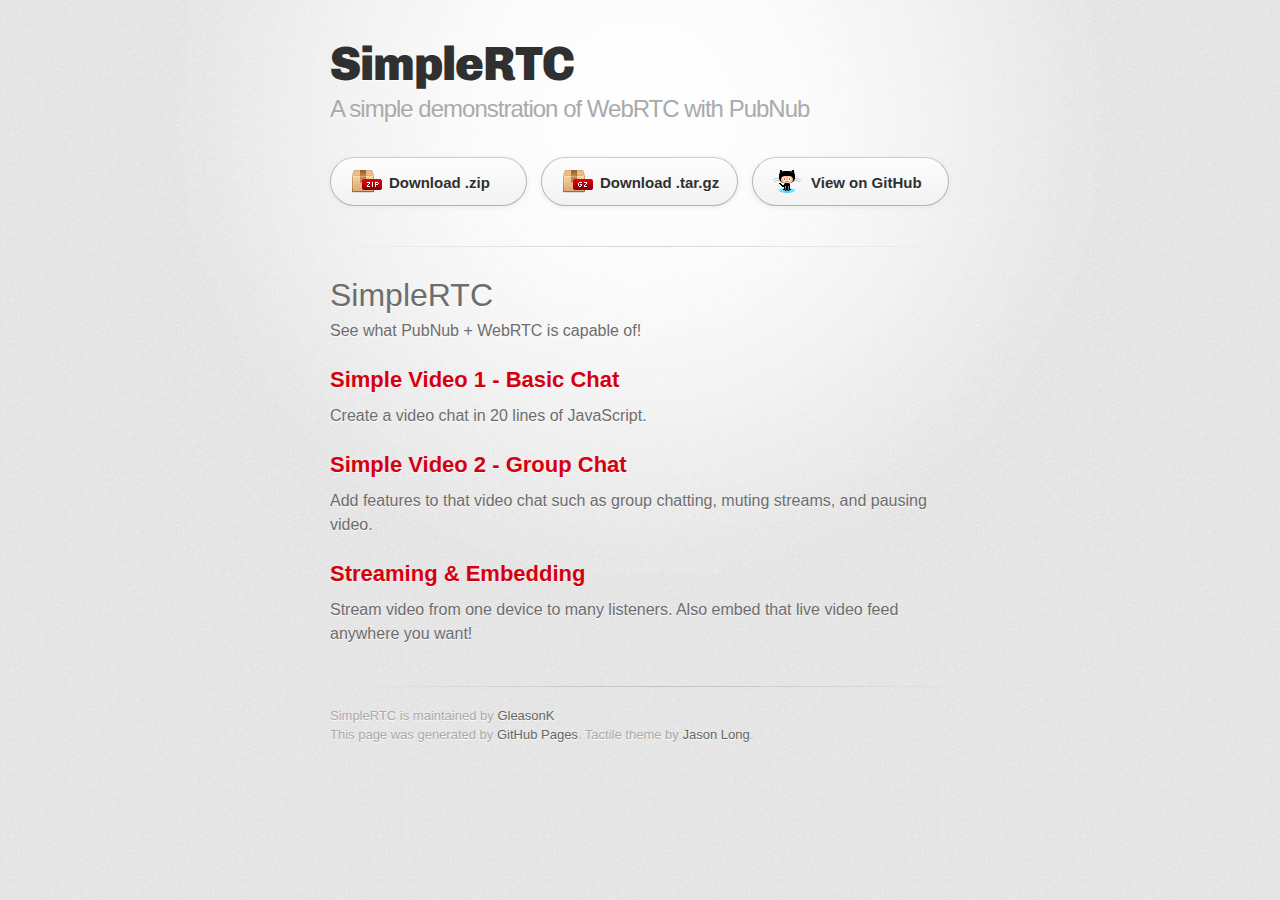
<file: index.html>
<!DOCTYPE html>
<html>
  <head>
    <meta charset='utf-8'>
    <meta http-equiv="X-UA-Compatible" content="chrome=1">
    <link href='https://fonts.googleapis.com/css?family=Chivo:900' rel='stylesheet' type='text/css'>
    <link rel="stylesheet" type="text/css" href="stylesheets/stylesheet.css" media="screen">
    <link rel="stylesheet" type="text/css" href="stylesheets/github-dark.css" media="screen">
    <link rel="stylesheet" type="text/css" href="stylesheets/print.css" media="print">
    <!--[if lt IE 9]>
    <script src="//html5shiv.googlecode.com/svn/trunk/html5.js"></script>
    <![endif]-->
    <title>SimpleRTC by GleasonK</title>
  </head>

  <body>
    <div id="container">
      <div class="inner">

        <header>
		  <h1>SimpleRTC</h1>
          <h2>A simple demonstration of WebRTC with PubNub</h2>
        </header>

        <section id="downloads" class="clearfix">
          <a href="https://github.com/GleasonK/SimpleRTC/zipball/master" id="download-zip" class="button"><span>Download .zip</span></a>
          <a href="https://github.com/GleasonK/SimpleRTC/tarball/master" id="download-tar-gz" class="button"><span>Download .tar.gz</span></a>
          <a href="https://github.com/GleasonK/SimpleRTC" id="view-on-github" class="button"><span>View on GitHub</span></a>
        </section>

        <hr>

        <section id="main_content">
          <h1>
			<a id="simplertc" class="anchor" href="#simplertc" aria-hidden="true"><span class="octicon octicon-link"></span></a>SimpleRTC</h1>

			<p>See what PubNub + WebRTC is capable of!</p>
			<h2><a href="minivid.html">Simple Video 1 - Basic Chat</a></h2>
			<p>Create a video chat in 20 lines of JavaScript.</p>

			<h2><a href="minivid2.html">Simple Video 2 - Group Chat</a></h2>
			<p>Add features to that video chat such as group chatting, muting
			streams, and pausing video.</p>

			<h2><a href="stream.html">Streaming & Embedding</a></h2>
			<p>Stream video from one device to many listeners. Also embed that
		live video feed anywhere you want!</p>

        </section>

        <footer>
          SimpleRTC is maintained by <a href="https://github.com/GleasonK">GleasonK</a><br>
          This page was generated by <a href="https://pages.github.com">GitHub Pages</a>. Tactile theme by <a href="https://twitter.com/jasonlong">Jason Long</a>.
        </footer>

        
          
          
          
          
      </div>
    </div>
  </body>
</html>
</file>
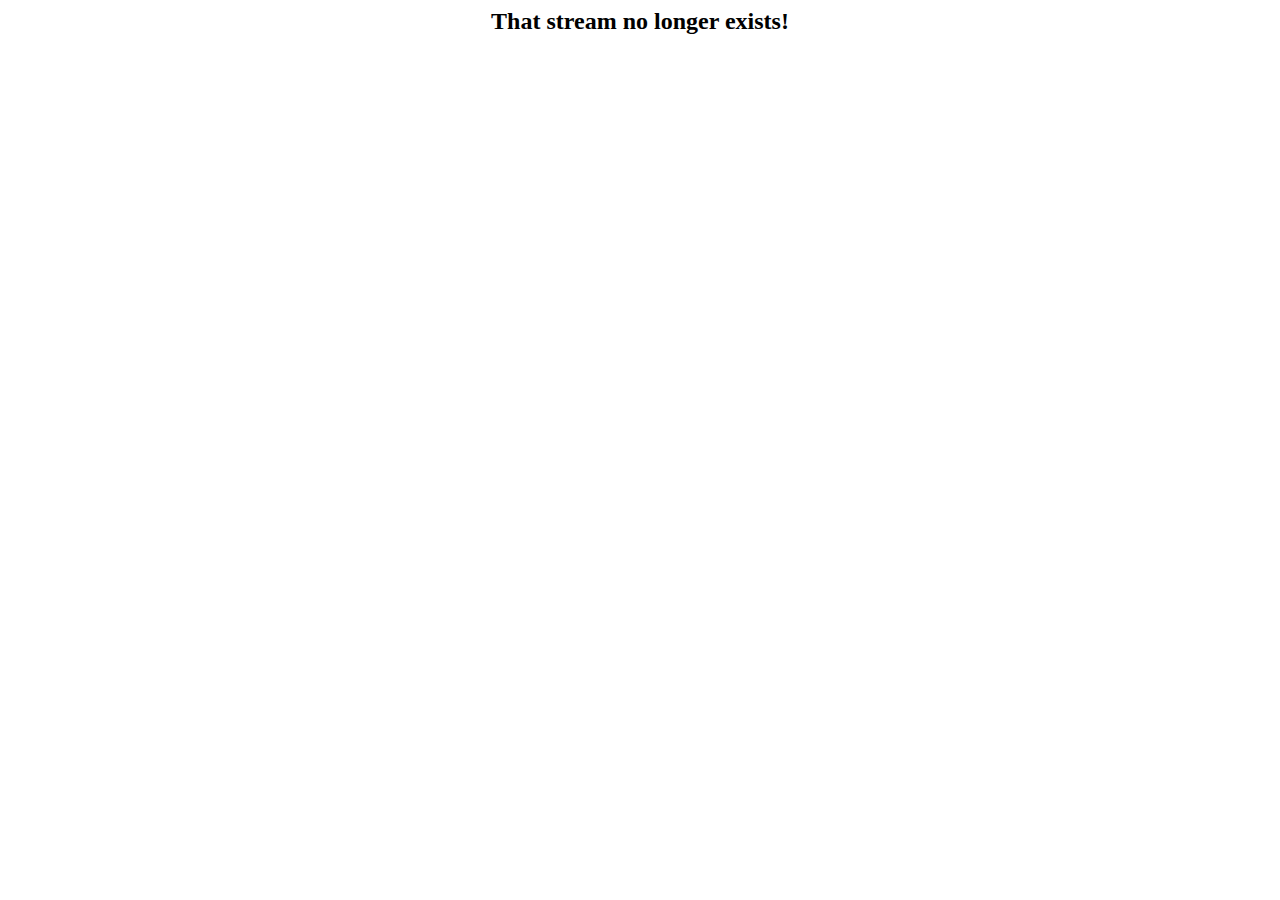
<file: embed.html>
<html>
<head>
	<script type="text/javascript">
	    var host = "kevingleason.me";
	    if ((host == window.location.host) && (window.location.protocol != "https:"))
	        window.location.protocol = "https";
	</script>
	<style>
		#vid-box{
			width: 100%;
			height: 100%;
			text-align: center;
		}
		
		#vid-box video{
			width: 100%;
			height: 100%;
		}
		
		#stream-info{
			position: absolute;
			bottom: 3vh;
			right: 5vw;
		}
		
		#stream-info img, #stream-info span {
			height: 30px;
			font-size: 30px;
			font-family: sans-serif;
			color: #777;
		}
	</style>
</head>
<body>
	<div id="vid-box"></div>
	<div id="stream-info"><img src="img/person_dark.png"/><span id="here-now">0</span></div>
</body>

<script src="https://cdn.pubnub.com/pubnub-3.7.14.min.js"></script>
<script src="js/webrtc.js"></script>
<script src="https://cdn.pubnub.com/webrtc/rtc-controller.js"></script>
<script>	
	
(function(){

var urlargs     = urlparams();
var video_out   = document.getElementById("vid-box");
var stream_info = document.getElementById("stream-info");
var here_now    = document.getElementById("here-now"); 

// Handle error if stream is not in urlargs.
if (!('stream' in urlargs)) {
	handleNoStream();
    return;
}
var stream = urlargs.stream;

var phone = window.phone = PHONE({
    number        : "EmbedViewer" + Math.floor(Math.random()*100), // listen on username line else random
    publish_key   : 'pub-c-561a7378-fa06-4c50-a331-5c0056d0163c', // Your Pub Key
    subscribe_key : 'sub-c-17b7db8a-3915-11e4-9868-02ee2ddab7fe', // Your Sub Key
    oneway        : true,
});
var ctrl = window.ctrl = CONTROLLER(phone);
ctrl.ready(function(){
	ctrl.isStreaming(stream, function(isOn){
		if (isOn) ctrl.joinStream(stream);
		else handleNoStream();
	}); 
});
ctrl.receive(function(session){
    session.connected(function(session){ stream_info.hidden=false; video_out.appendChild(session.video); });
    session.ended(function(session){ handleNoStream(); });
});
ctrl.streamPresence(function(m){
	here_now.innerHTML = m.occupancy;
});
ctrl.unable(function(){ handleNoStream(); });

// Get URL params
function urlparams() {
    var params = {};
    if (location.href.indexOf('?') < 0) return params;
    PUBNUB.each(
        location.href.split('?')[1].split('&'),
        function(data) { var d = data.split('='); params[d[0]] = d[1]; }
    );
    return params;
}

function handleNoStream(){
	video_out.innerHTML="<h2>That stream no longer exists!</h2>";
	stream_info.hidden=true;
}

}());

</script>
<script>
	(function(i,s,o,g,r,a,m){i['GoogleAnalyticsObject']=r;i[r]=i[r]||function(){
			(i[r].q=i[r].q||[]).push(arguments)},i[r].l=1*new
		Date();a=s.createElement(o),
		m=s.getElementsByTagName(o)[0];a.async=1;a.src=g;m.parentNode.insertBefore(a,m)
	})(window,document,'script','//www.google-analytics.com/analytics.js','ga');

	ga('create', 'UA-46933211-3', 'auto');
	ga('send', 'pageview');

</script>
</file>
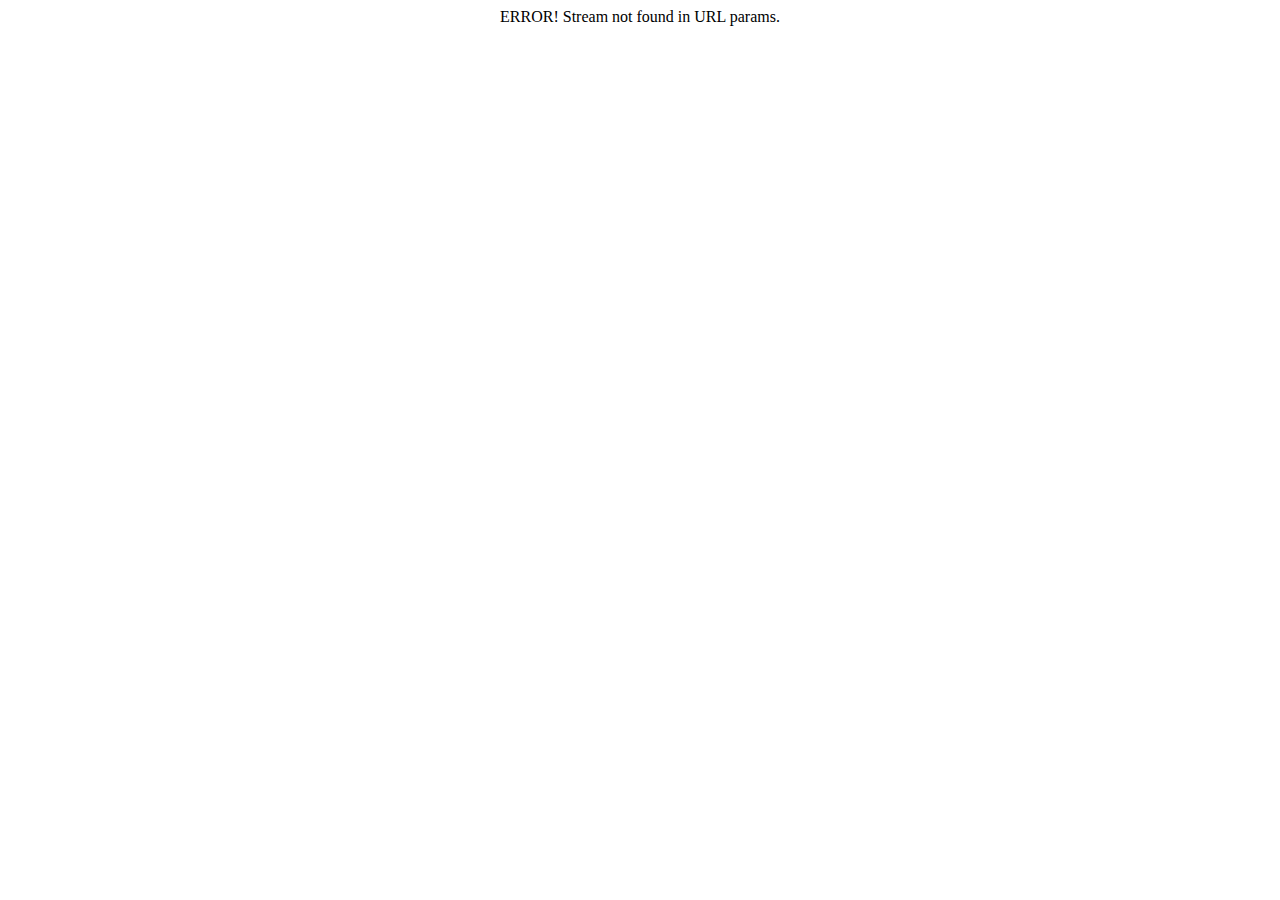
<file: embed_demo.html>
<html>
<head>
	<title>WebRTC Embed Demo</title>
</head>
<body style="text-align: center">
	<div id="embed"></div>
	<h1 id="stream-name"></h1>
</body>
<script src="https://cdn.pubnub.com/pubnub-3.7.14.min.js"></script>
<script type="text/javascript">

(function(){

var urlargs     = urlparams();
var embed_box   = document.getElementById('embed');
var stream_name = document.getElementById('stream-name');

// Handle error if stream is not in urlargs.
if (!('stream' in urlargs)) {
	handleNoStream();
    return;
}
var stream = urlargs.stream;
var width  = 500;
var height = 500;

if ('width'  in urlargs) width = urlargs.width;
if ('height' in urlargs) height = urlargs.height;

stream_name.innerHTML = "Currently Watching: " + stream;
genEmbed(width,height);


function genEmbed(w,h){
	var url = "https://kevingleason.me/SimpleRTC/embed.html?stream=" + stream;
	var embed    = document.createElement('iframe');
	embed.src    = url;
	embed.width  = w;
	embed.height = h;
	embed.setAttribute("frameborder", 0);
	embed_box.innerHTML = embed.outerHTML; // For a preview
}

// Get URL params
function urlparams() {
    var params = {};
    if (location.href.indexOf('?') < 0) return params;
    PUBNUB.each(
        location.href.split('?')[1].split('&'),
        function(data) { var d = data.split('='); params[d[0]] = d[1]; }
    );
    return params;
}

function handleNoStream(){
	embed_box.innerHTML="ERROR! Stream not found in URL params.";
}
	
}());
	
</script>

<script>
	(function(i,s,o,g,r,a,m){i['GoogleAnalyticsObject']=r;i[r]=i[r]||function(){
			(i[r].q=i[r].q||[]).push(arguments)},i[r].l=1*new
		Date();a=s.createElement(o),
		m=s.getElementsByTagName(o)[0];a.async=1;a.src=g;m.parentNode.insertBefore(a,m)
	})(window,document,'script','//www.google-analytics.com/analytics.js','ga');

	ga('create', 'UA-46933211-3', 'auto');
	ga('send', 'pageview');

</script>

</html>
</file>
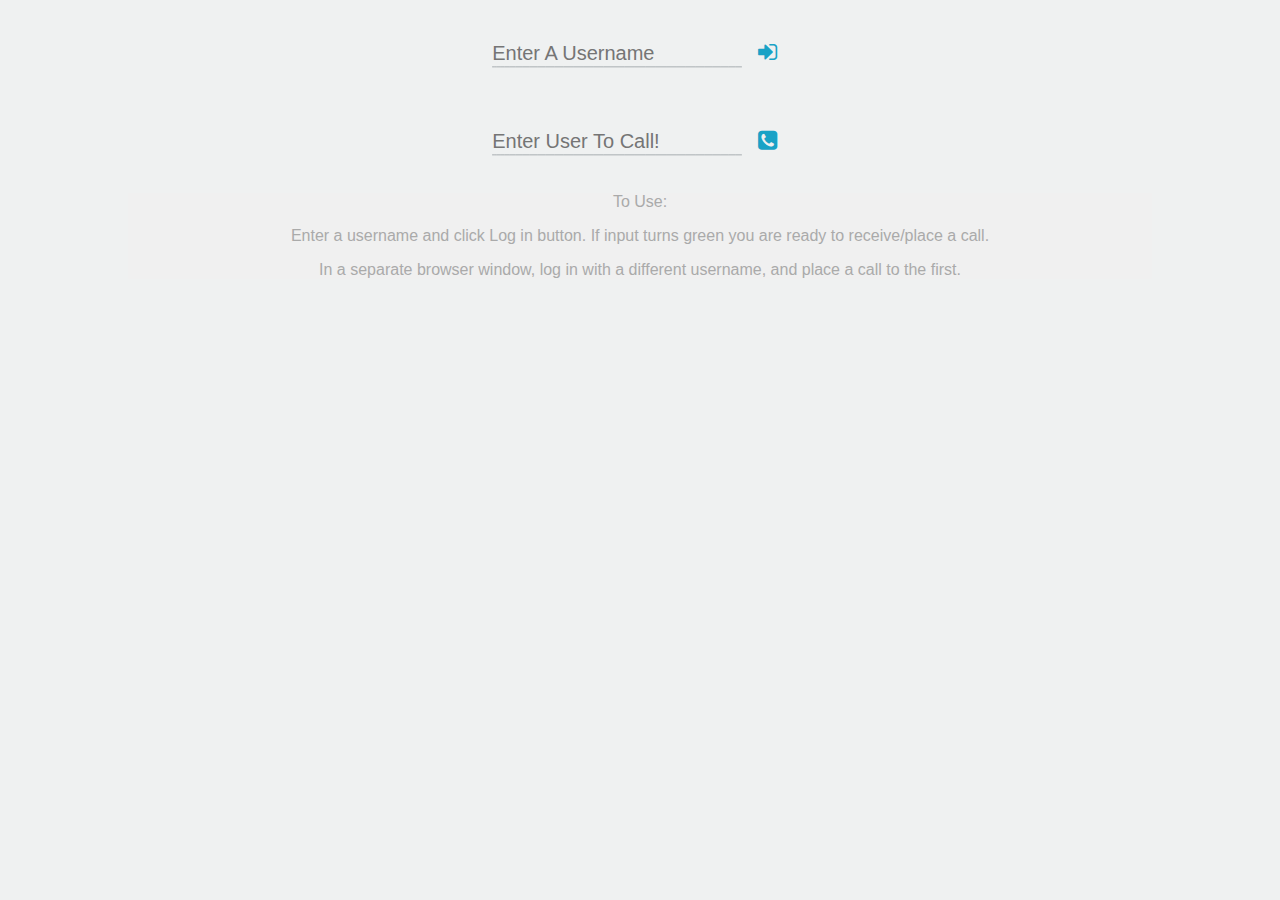
<file: minivid.html>
<!DOCTYPE html>
<html lang="en" xmlns="http://www.w3.org/1999/html">
<head>
    <title>PubRTC + Mobile</title>
    <meta http-equiv="Content-Type" content="text/html; charset=utf-8">
    <meta name="viewport" content="width=device-width, initial-scale=1">

    <script type="text/javascript">
	    var host = "kevingleason.me";
	    if ((host == window.location.host) && (window.location.protocol != "https:"))
	        window.location.protocol = "https";
	</script>
    
    <link rel="stylesheet" type="text/css" href="stylesheets/style.css" />
    <link rel="stylesheet" type="text/css" href="fonts/font-awesome-4.3.0/css/font-awesome.min.css" />
    <script src="js/modernizr.custom.js"></script>
	<link rel="stylesheet" type="text/css" href="stylesheets/normalize.css" />


    
</head>
<body>
<div class = "bodyDiv">
    
    <div class="md-modal md-effect-13" id="modal-13">
			<div class="md-content">
				<div>
	                 <div id="vid-box"></div>
                    <button class="md-close">
                       <i class="md-close fa fa-times-circle-o"></i>
                    </button>
                    
				</div>
			</div>
    </div>
    
    
        <form name="loginForm" id="login" action="#" onsubmit="return errWrap(login,this);">
            <span class="input input--nao">
                <input class="input__field input__field--nao" type="text" name="username" id="username" placeholder="Enter A Username"/>
                        <label class="input__label input__label--nao" for="username">
                            <span class="input__label-content input__label-content--nao">                                          
                            </span>
                        </label>
                    <svg class="graphic graphic--nao" width="300%" height="100%" viewBox="0 0 1200 60" preserveAspectRatio="none">
                        <path d="M0,56.5c0,0,298.666,0,399.333,0C448.336,56.5,513.994,46,597,46c77.327,0,135,10.5,200.999,10.5c95.996,0,402.001,0,402.001,0"/>
                    </svg>
            </span>
            
               <button class="cbutton cbutton--effect-radomir" type="submit" name="login_submit" value="Log In" style="margin-top: 40px; margin-left:-10px">
						<i class="cbutton__icon fa fa-fw fa fa-sign-in"></i>
				</button>
        </form>

	<form name="callForm" id="call" action="#" onsubmit="return errWrap(makeCall,this);">
        <span class="input input--nao">
            <input class="input__field input__field--nao" type="text" name="number" id="call" placeholder="Enter User To Call!"/>
					<label class="input__label input__label--nao" for="number">
						<span class="input__label-content input__label-content--nao">                                          
                        </span>
					</label>
				<svg class="graphic graphic--nao" width="300%" height="100%" viewBox="0 0 1200 60" preserveAspectRatio="none">
				    <path d="M0,56.5c0,0,298.666,0,399.333,0C448.336,56.5,513.994,46,597,46c77.327,0,135,10.5,200.999,10.5c95.996,0,402.001,0,402.001,0"/>
				</svg>
        </span>
        
        <button class="cbutton cbutton--effect-radomir md-trigger" type="submit" value="Call" style="margin-top: 40px; margin-left:-10px" data-modal="modal-13">
            <i class="cbutton__icon fa fa-fw fa fa fa-phone-square"></i>
        </button>

        
	</form>
    <button class="cbutton cbutton--effect-radomir md-trigger" value="Call" hidden="true" data-modal="modal-13" id="showModal"></button>
	<div class="ptext">
        <p>To Use:</p>
        <p>Enter a username and click Log in button. If input turns green you are ready to receive/place a call.</p>
        <p>In a separate browser window, log in with a different username, and place a call to the first.</p>
    </div>

     
</div>
</body>

<script src="https://ajax.googleapis.com/ajax/libs/jquery/2.1.3/jquery.min.js"></script>
<script src="https://cdn.pubnub.com/pubnub.min.js"></script>
<script src="js/webrtc.js"></script>
<script type="text/javascript">

var video_out = document.getElementById("vid-box");

function login(form) {
	var phone = window.phone = PHONE({
	    number        : form.username.value || "Anonymous", // listen on username line else Anonymous
	    publish_key   : 'pub-c-561a7378-fa06-4c50-a331-5c0056d0163c', // Your Pub Key
	    subscribe_key : 'sub-c-17b7db8a-3915-11e4-9868-02ee2ddab7fe', // Your Sub Key
	});	
	phone.ready(function(){form.username.style.background="#55ff5b"; form.login_submit.hidden="true"; });
	phone.receive(function(session){
	    session.connected(function(session) { video_out.appendChild(session.video); showModal();});
	    session.ended(function(session) { video_out.innerHTML=''; });
	});
	return false;
}
    
function makeCall(form){
	if (!window.phone) alert("Login First!");
	else phone.dial(form.number.value);
	return false;
}
    
function showModal(){
    $("#showModal").click();
}

function errWrap(fxn, form){
	try {
		return fxn(form);
	} catch(err) {
		alert("WebRTC is currently only supported by Chrome, Opera, and Firefox");
		return false;
	}
}

</script>
<script src="js/modalEffects.js"></script>
<script src="js/classie.js"></script>
<script>
	(function(i,s,o,g,r,a,m){i['GoogleAnalyticsObject']=r;i[r]=i[r]||function(){
			(i[r].q=i[r].q||[]).push(arguments)},i[r].l=1*new
		Date();a=s.createElement(o),
		m=s.getElementsByTagName(o)[0];a.async=1;a.src=g;m.parentNode.insertBefore(a,m)
	})(window,document,'script','//www.google-analytics.com/analytics.js','ga');

	ga('create', 'UA-46933211-3', 'auto');
	ga('send', 'pageview');

</script>

</html>
</file>
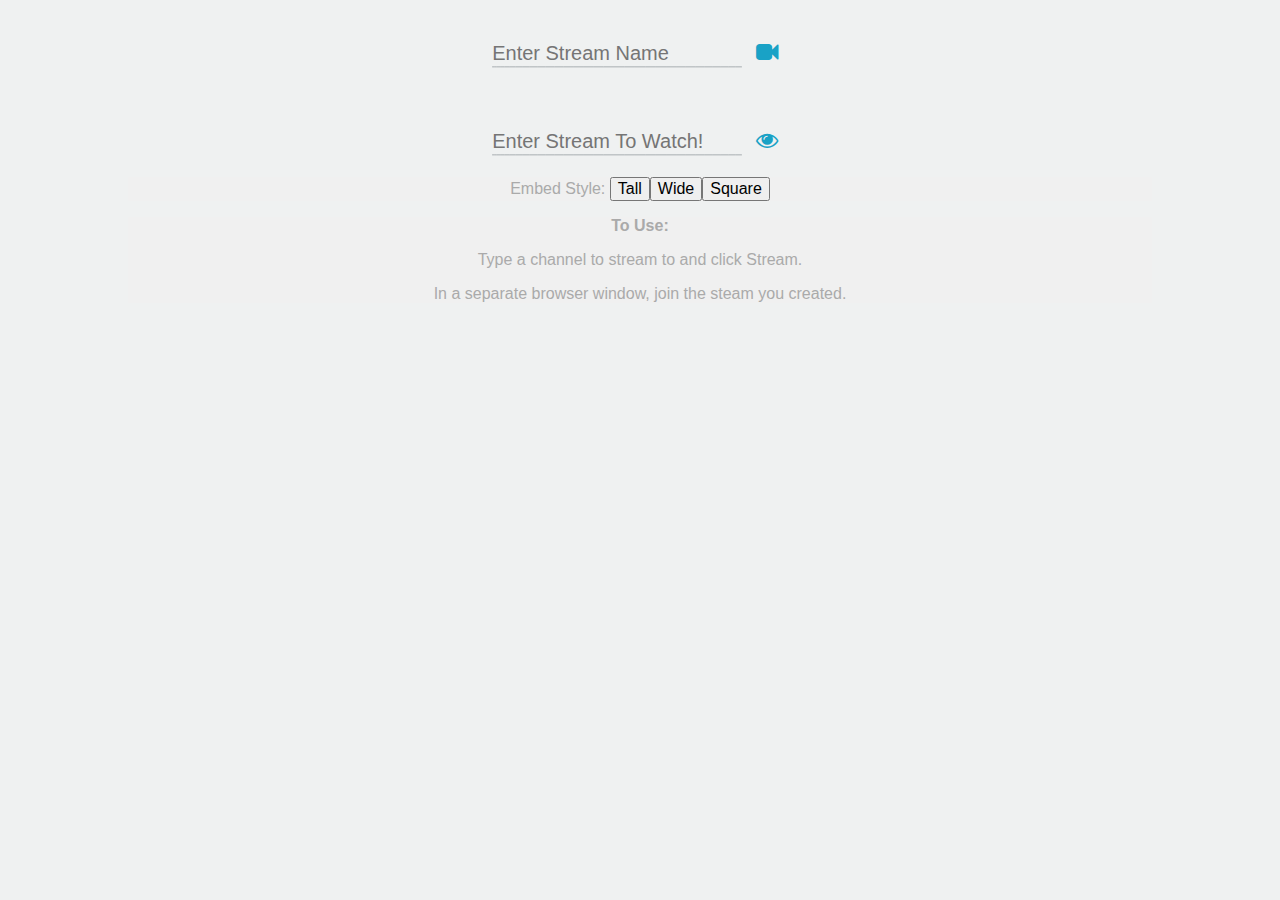
<file: stream.html>
<!DOCTYPE html>
<html lang="en" xmlns="http://www.w3.org/1999/html">
<head>
    <title>PubRTC + Mobile</title>
    <meta http-equiv="Content-Type" content="text/html; charset=utf-8">
    <meta name="viewport" content="width=device-width, initial-scale=1">
    
    <script type="text/javascript">
	    var host = "kevingleason.me";
	    if ((host == window.location.host) && (window.location.protocol != "https:"))
	        window.location.protocol = "https";
	</script>
    
    <link rel="stylesheet" type="text/css" href="stylesheets/style.css" />
    <link rel="stylesheet" type="text/css" href="fonts/font-awesome-4.3.0/css/font-awesome.min.css" />
    <script src="js/modernizr.custom.js"></script>
	<link rel="stylesheet" type="text/css" href="stylesheets/normalize.css" />


</head>
<body>
<div class = "bodyDiv">

<!-- =-=-=-=-=-=-=-=-=-=-=-=-=-=-=-=-=-=-=-=-=-=-=-=-=-=-=-=-=-=-=-=-=-=-= -->
<!-- My Phone Number & Dial Areas -->
<!-- =-=-=-=-=-=-=-=-=-=-=-=-=-=-=-=-=-=-=-=-=-=-=-=-=-=-=-=-=-=-=-=-=-=-= -->

    
<div id="vid-box"></div>
    
    
 <div id="stream-info" hidden="true">
        <button id="end" onclick="end()" hidden="true">Done</button>
        <img src="img/person_dark.png"/>
        <span id="here-now">0</span>       
</div> 

    
<form name="streamForm" id="stream" action="#" onsubmit="return errWrap(stream,this);">
    <span class="input input--nao">
        <input class="input__field input__field--nao" type="text" name="streamname" placeholder="Enter Stream Name" id="streamname"/>
                <label class="input__label input__label--nao" for="streamname">
                    <span class="input__label-content input__label-content--nao">        
                    </span>
                </label>
            <svg class="graphic graphic--nao" width="300%" height="100%" viewBox="0 0 1200 60" preserveAspectRatio="none">
                <path d="M0,56.5c0,0,298.666,0,399.333,0C448.336,56.5,513.994,46,597,46c77.327,0,135,10.5,200.999,10.5c95.996,0,402.001,0,402.001,0"/>
            </svg>
    </span>

      <button class="cbutton cbutton--effect-radomir" type="submit" value="Stream" name="stream_submit" style="margin-top: 40px; margin-left:-10px">
            <i class="cbutton__icon fa fa-fw fa fa fa-video-camera"></i>
        </button>
</form>
    

<form name="watchForm" id="watch" action="#" onsubmit="return errWrap(watch,this);">
    <span class="input input--nao">
        <input class="input__field input__field--nao" type="text" name="number" placeholder="Enter Stream To Watch!"/>
                <label class="input__label input__label--nao" for="number">
                    <span class="input__label-content input__label-content--nao">        
                    </span>
                </label>
            <svg class="graphic graphic--nao" width="300%" height="100%" viewBox="0 0 1200 60" preserveAspectRatio="none">
                <path d="M0,56.5c0,0,298.666,0,399.333,0C448.336,56.5,513.994,46,597,46c77.327,0,135,10.5,200.999,10.5c95.996,0,402.001,0,402.001,0"/>
            </svg>
    </span>

       <button class="cbutton cbutton--effect-radomir" type="submit" value="Watch" style="margin-top: 40px; margin-left:-10px">
                <i class="cbutton__icon fa fa-fw fa fa-eye"></i>
        </button>
</form>  
    
<div id="inStream" class="ptext">
	Embed Style: <button onclick="genEmbed(400,600)">Tall</button><button onclick="genEmbed(600,400)">Wide</button><button onclick="genEmbed(500,500)">Square</button><br>
	<div id="embed-code"></div>
	<div id="embed-demo"></div>
</div>
    
<div id="logs" class="ptext" style="background-color:white"></div>

<div class="ptext">
    <p><b>To Use:</b></p>
    <p>Type a channel to stream to and click Stream.</p>
    <p>In a separate browser window, join the steam you created.</p>
</div>
<!-- =-=-=-=-=-=-=-=-=-=-=-=-=-=-=-=-=-=-=-=-=-=-=-=-=-=-=-=-=-=-=-=-=- -->
<!-- WebRTC Peer Connections -->
<!-- =-=-=-=-=-=-=-=-=-=-=-=-=-=-=-=-=-=-=-=-=-=-=-=-=-=-=-=-=-=-=-=-=- -->
<script src="https://ajax.googleapis.com/ajax/libs/jquery/2.1.3/jquery.min.js"></script>
<script src="https://cdn.pubnub.com/pubnub.min.js"></script>
<script src="js/webrtc.js"></script>
<script src="js/rtc-controller.js"></script>

<script type="text/javascript">

var video_out  = document.getElementById("vid-box");
var embed_code = document.getElementById("embed-code");
var embed_demo = document.getElementById("embed-demo");
var here_now   = document.getElementById('here-now');
var stream_info= document.getElementById('stream-info');
var end_stream = document.getElementById('end');

var streamName;

function stream(form) {
	streamName = form.streamname.value || Math.floor(Math.random()*100)+'';
	var phone = window.phone = PHONE({
	    number        : streamName, // listen on username line else random
	    publish_key   : 'pub-c-561a7378-fa06-4c50-a331-5c0056d0163c', // Your Pub Key
	    subscribe_key : 'sub-c-17b7db8a-3915-11e4-9868-02ee2ddab7fe', // Your Sub Key
	    oneway        : true,
	    broadcast     : true,
	});
	//phone.debug(function(m){ console.log(m); })
	var ctrl = window.ctrl = CONTROLLER(phone);
	ctrl.ready(function(){
		form.streamname.style.background="#55ff5b";
		form.streamname.value = phone.number(); 
//		form.stream_submit.hidden="true"; 
		ctrl.addLocalStream(video_out);
		ctrl.stream();
        stream_info.hidden=false;
        end_stream.hidden =false;
		addLog("Streaming to " + streamName); 
	});
	ctrl.receive(function(session){
	    session.connected(function(session){ addLog(session.number + " has joined."); });
	    session.ended(function(session) { addLog(session.number + " has left."); console.log(session)});
	});
	ctrl.streamPresence(function(m){
		here_now.innerHTML=m.occupancy;
		addLog(m.occupancy + " currently watching.");
	});
	return false;
}

function watch(form){
	var num = form.number.value;
	var phone = window.phone = PHONE({
	    number        : "Viewer" + Math.floor(Math.random()*100), // listen on username line else random
	    publish_key   : 'pub-c-561a7378-fa06-4c50-a331-5c0056d0163c', // Your Pub Key
	    subscribe_key : 'sub-c-17b7db8a-3915-11e4-9868-02ee2ddab7fe', // Your Sub Key
	    oneway        : true
	});
	var ctrl = window.ctrl = CONTROLLER(phone);
	ctrl.ready(function(){
		ctrl.isStreaming(num, function(isOn){
			if (isOn) ctrl.joinStream(num);
			else alert("User is not streaming!");
		});
		addLog("Joining stream  " + num); 
	});
	ctrl.receive(function(session){
	    session.connected(function(session){ 
            video_out.appendChild(session.video); 
            addLog(session.number + " has joined.");
            stream_info.hidden=false;
        });
	    session.ended(function(session) { addLog(session.number + " has left."); });
	});
	ctrl.streamPresence(function(m){
		here_now.innerHTML=m.occupancy;
		addLog(m.occupancy + " currently watching.");
	});
	return false;
}

function getVideo(number){
	return $('*[data-number="'+number+'"]');
}

function addLog(log){
	$('#logs').append("<p>"+log+"</p>");
}

function end(){
	if (!window.phone) return;
	ctrl.hangup();
    video_out.innerHTML = "";
//	phone.pubnub.unsubscribe(); // unsubscribe all?
}

function genEmbed(w,h){
	if (!streamName) return;
	var url = "http://kevingleason.me/SimpleRTC/embed.html?stream=" + streamName;
	var embed    = document.createElement('iframe');
	embed.src    = url;
	embed.width  = w;
	embed.height = h;
	embed.setAttribute("frameborder", 0);
	embed_demo.innerHTML = "<a href='embed_demo.html?stream="+streamName+"&width="+w+"&height="+h+"'>Embed Demo</a>" 
	embed_code.innerHTML = 'Embed Code: ';
	embed_code.appendChild(document.createTextNode(embed.outerHTML));
}

function errWrap(fxn, form){
	try {
		return fxn(form);
	} catch(err) {
		alert("WebRTC is currently only supported by Chrome, Opera, and Firefox");
		return false;
	}
}

</script>

<script>
	(function(i,s,o,g,r,a,m){i['GoogleAnalyticsObject']=r;i[r]=i[r]||function(){
			(i[r].q=i[r].q||[]).push(arguments)},i[r].l=1*new
		Date();a=s.createElement(o),
		m=s.getElementsByTagName(o)[0];a.async=1;a.src=g;m.parentNode.insertBefore(a,m)
	})(window,document,'script','//www.google-analytics.com/analytics.js','ga');

	ga('create', 'UA-46933211-3', 'auto');
	ga('send', 'pageview');

</script>

</div>
</body>
</html>
</file>
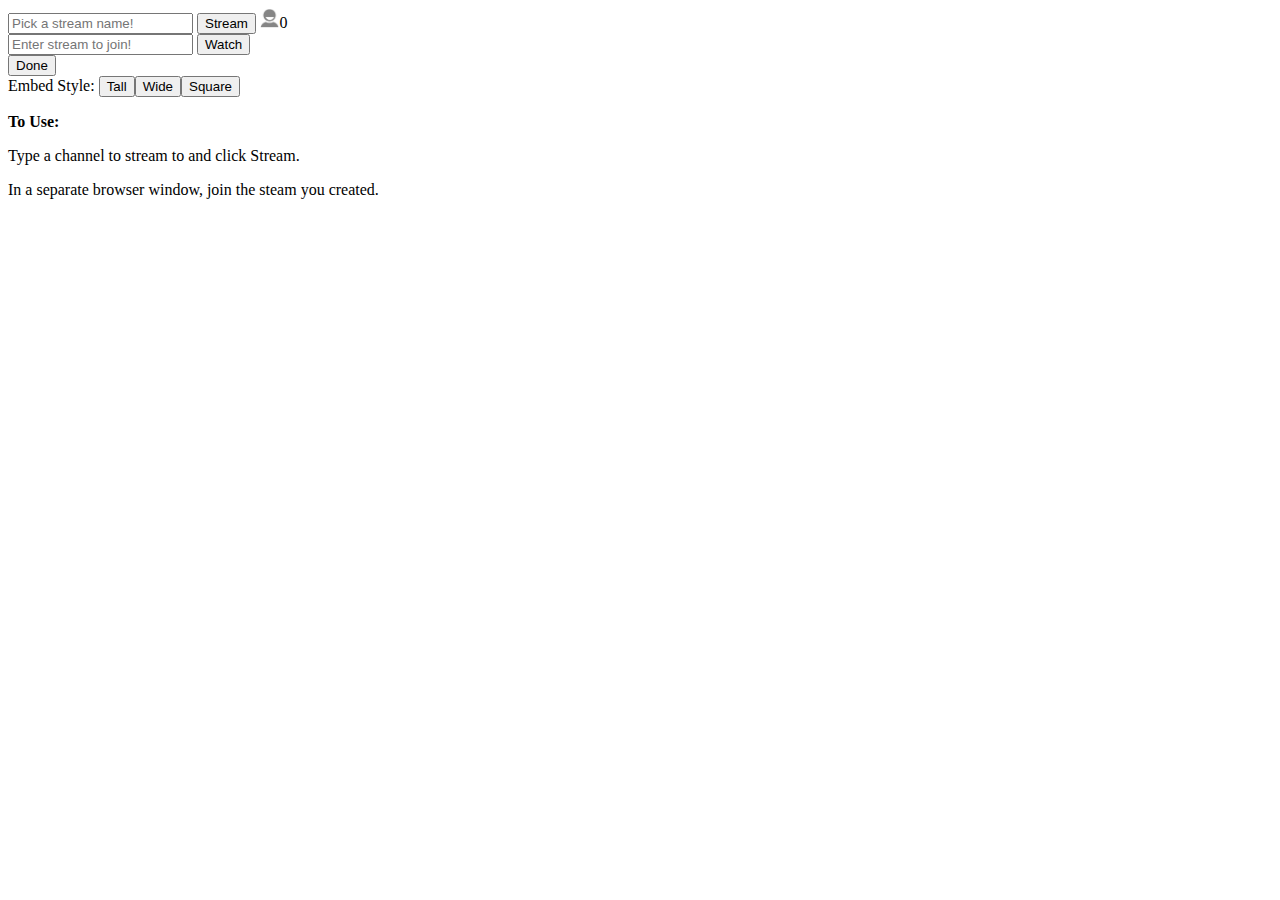
<file: streams.html>
<!DOCTYPE html>
<html lang="en" xmlns="http://www.w3.org/1999/html">
<head>
    <title>PubRTC + Mobile</title>
    <meta http-equiv="Content-Type" content="text/html; charset=utf-8">
    <meta name="viewport" content="width=device-width, initial-scale=1">
    <style>
	    #vid-box, #vid-thumb {
		    text-align: center;
	    }
	    
	    #vid-box video {
		    margin 0 auto;
		    width: 300px;
	    }
	    
	    #stream-info {
		    text-align: center;
		    display: inline-block;
	    }
	    
		    #stream-info * {
			    display: inline-block;
			    height: 20px;
		    }

	    #vid-thumb, #vid-thumb video{
		    width: 200px;
		    display: block;
		    margin: 0 auto;
	    }
    </style>
    
</head>
<body>

<!-- =-=-=-=-=-=-=-=-=-=-=-=-=-=-=-=-=-=-=-=-=-=-=-=-=-=-=-=-=-=-=-=-=-=-= -->
<!-- My Phone Number & Dial Areas -->
<!-- =-=-=-=-=-=-=-=-=-=-=-=-=-=-=-=-=-=-=-=-=-=-=-=-=-=-=-=-=-=-=-=-=-=-= -->
<div id="vid-box"></div>
<div id="vid-thumb"></div>

<form name="streamForm" id="stream" action="#" onsubmit="return stream(this);">
    <input type="text" name="streamname" id="streamname" placeholder="Pick a stream name!" />
    <input type="submit" name="stream_submit" value="Stream"> 
    <div id="stream-info"><img src="img/person_dark.png"/><span id="here-now">0</span></div>
</form>

<form name="watchForm" id="watch" action="#" onsubmit="return watch(this);">
	<input type="text" name="number" placeholder="Enter stream to join!" />
	<input type="submit" value="Watch"/>
</form>

<div id="inStream">
	<button id="end" onclick="end()">Done</button> <br>
	Embed Style: <button onclick="genEmbed(400,600)">Tall</button><button onclick="genEmbed(600,400)">Wide</button><button onclick="genEmbed(500,500)">Square</button><br>
	<div id="embed-code"></div>
	<div id="embed-demo"></div>
</div>
<div id="logs"></div>

<p><b>To Use:</b></p>
<p>Type a channel to stream to and click Stream.</p>
<p>In a separate browser window, join the steam you created.</p>

<!-- =-=-=-=-=-=-=-=-=-=-=-=-=-=-=-=-=-=-=-=-=-=-=-=-=-=-=-=-=-=-=-=-=- -->
<!-- WebRTC Peer Connections -->
<!-- =-=-=-=-=-=-=-=-=-=-=-=-=-=-=-=-=-=-=-=-=-=-=-=-=-=-=-=-=-=-=-=-=- -->
<script src="https://ajax.googleapis.com/ajax/libs/jquery/2.1.3/jquery.min.js"></script>
<script src="https://cdn.pubnub.com/pubnub.min.js"></script>
<script src="js/webrtc.js"></script>
<script src="js/rtc-controller.js"></script>

<script type="text/javascript">

var video_out  = document.getElementById("vid-box");
var embed_code = document.getElementById("embed-code");
var embed_demo = document.getElementById("embed-demo");
var streamName;

function stream(form) {
	streamName = form.streamname.value || Math.floor(Math.random()*100)+'';
	var phone = window.phone = PHONE({
	    number        : streamName, // listen on username line else random
	    publish_key   : 'pub-c-561a7378-fa06-4c50-a331-5c0056d0163c', // Your Pub Key
	    subscribe_key : 'sub-c-17b7db8a-3915-11e4-9868-02ee2ddab7fe', // Your Sub Key
	});
	phone.debug(function(m){ console.log(m); })
	var ctrl = window.ctrl = CONTROLLER(phone);
	ctrl.ready(function(){
		form.streamname.style.background="#55ff5b";
		form.streamname.value = phone.number(); 
		form.stream_submit.hidden="true"; 
		ctrl.stream();
		ctrl.addLocalStream(video_out);
		addLog("Streaming to " + streamName); 
	});
	ctrl.receive(function(session){
	    session.connected(function(session){ addLog(session.number + " has joined."); });
	    session.ended(function(session) { addLog(session.number + " has left."); console.log(session)});
	});
	ctrl.streamPresence(function(m){
		$('#here-now').html(m.occupancy+'');
		addLog(m.occupancy + " currently watching.");
	});
	return false;
}

function watch(form){
	var num = form.number.value;
	var phone = window.phone = PHONE({
	    number        : "Viewer" + Math.floor(Math.random()*100), // listen on username line else random
	    publish_key   : 'pub-c-561a7378-fa06-4c50-a331-5c0056d0163c', // Your Pub Key
	    subscribe_key : 'sub-c-17b7db8a-3915-11e4-9868-02ee2ddab7fe', // Your Sub Key
	    streamWatch   : true,
	});
	var ctrl = window.ctrl = CONTROLLER(phone, true);
	ctrl.ready(function(){
		ctrl.isStreaming(num, function(isOn){
			if (isOn) ctrl.joinStream(num);
			else alert("User is not streaming!");
		});
		addLog("Joining stream  " + num); 
	});
	ctrl.receive(function(session){
	    session.connected(function(session){ video_out.appendChild(session.video); addLog(session.number + " has joined."); });
	    session.ended(function(session) { addLog(session.number + " has left."); });
	});
	ctrl.streamPresence(function(m){
		$('#here-now').html(m.occupancy+'');
		addLog(m.occupancy + " currently watching.");
	});
	return false;
}

function getVideo(number){
	return $('*[data-number="'+number+'"]');
}

function addLog(log){
	$('#logs').append("<p>"+log+"</p>");
}

function genEmbed(w,h){
	if (!streamName) return;
	var url = "http://kevingleason.me/SimpleRTC/embed.html?stream=" + streamName;
	var embed    = document.createElement('iframe');
	embed.src    = url;
	embed.width  = w;
	embed.height = h;
	embed_demo.innerHTML = embed.outerHTML;
	embed_code.innerHTML = '';
	embed_code.appendChild(document.createTextNode(embed.outerHTML));
}

</script>
</body>
</html>
</file>
<file: stylesheets/github-dark.css>
/*
   Copyright 2014 GitHub Inc.

   Licensed under the Apache License, Version 2.0 (the "License");
   you may not use this file except in compliance with the License.
   You may obtain a copy of the License at

       http://www.apache.org/licenses/LICENSE-2.0

   Unless required by applicable law or agreed to in writing, software
   distributed under the License is distributed on an "AS IS" BASIS,
   WITHOUT WARRANTIES OR CONDITIONS OF ANY KIND, either express or implied.
   See the License for the specific language governing permissions and
   limitations under the License.

*/

.pl-c /* comment */ {
  color: #969896;
}

.pl-c1      /* constant, markup.raw, meta.diff.header, meta.module-reference, meta.property-name, support, support.constant, support.variable, variable.other.constant */,
.pl-s .pl-v /* string variable */ {
  color: #0099cd;
}

.pl-e  /* entity */,
.pl-en /* entity.name */ {
  color: #9774cb;
}

.pl-s .pl-s1 /* string source */,
.pl-smi      /* storage.modifier.import, storage.modifier.package, storage.type.java, variable.other, variable.parameter.function */ {
  color: #ddd;
}

.pl-ent /* entity.name.tag */ {
  color: #7bcc72;
}

.pl-k /* keyword, storage, storage.type */ {
  color: #cc2372;
}

.pl-pds              /* punctuation.definition.string, string.regexp.character-class */,
.pl-s                /* string */,
.pl-s .pl-pse .pl-s1 /* string punctuation.section.embedded source */,
.pl-sr               /* string.regexp */,
.pl-sr .pl-cce       /* string.regexp constant.character.escape */,
.pl-sr .pl-sra       /* string.regexp string.regexp.arbitrary-repitition */,
.pl-sr .pl-sre       /* string.regexp source.ruby.embedded */ {
  color: #3c66e2;
}

.pl-v /* variable */ {
  color: #fb8764;
}

.pl-id /* invalid.deprecated */ {
  color: #e63525;
}

.pl-ii /* invalid.illegal */ {
  background-color: #e63525;
  color: #f8f8f8;
}

.pl-sr .pl-cce /* string.regexp constant.character.escape */ {
  color: #7bcc72;
  font-weight: bold;
}

.pl-ml /* markup.list */ {
  color: #c26b2b;
}

.pl-mh        /* markup.heading */,
.pl-mh .pl-en /* markup.heading entity.name */,
.pl-ms        /* meta.separator */ {
  color: #264ec5;
  font-weight: bold;
}

.pl-mq /* markup.quote */ {
  color: #00acac;
}

.pl-mi /* markup.italic */ {
  color: #ddd;
  font-style: italic;
}

.pl-mb /* markup.bold */ {
  color: #ddd;
  font-weight: bold;
}

.pl-md /* markup.deleted, meta.diff.header.from-file */ {
  background-color: #ffecec;
  color: #bd2c00;
}

.pl-mi1 /* markup.inserted, meta.diff.header.to-file */ {
  background-color: #eaffea;
  color: #55a532;
}

.pl-mdr /* meta.diff.range */ {
  color: #9774cb;
  font-weight: bold;
}

.pl-mo /* meta.output */ {
  color: #264ec5;
}
</file>
<file: stylesheets/print.css>
html, body, div, span, applet, object, iframe,
h1, h2, h3, h4, h5, h6, p, blockquote, pre,
a, abbr, acronym, address, big, cite, code,
del, dfn, em, img, ins, kbd, q, s, samp,
small, strike, strong, sub, sup, tt, var,
b, u, i, center,
dl, dt, dd, ol, ul, li,
fieldset, form, label, legend,
table, caption, tbody, tfoot, thead, tr, th, td,
article, aside, canvas, details, embed,
figure, figcaption, footer, header, hgroup,
menu, nav, output, ruby, section, summary,
time, mark, audio, video {
  padding: 0;
  margin: 0;
  font: inherit;
  font-size: 100%;
  vertical-align: baseline;
  border: 0;
}
/* HTML5 display-role reset for older browsers */
article, aside, details, figcaption, figure,
footer, header, hgroup, menu, nav, section {
  display: block;
}
body {
  line-height: 1;
}
ol, ul {
  list-style: none;
}
blockquote, q {
  quotes: none;
}
blockquote:before, blockquote:after,
q:before, q:after {
  content: '';
  content: none;
}
table {
  border-spacing: 0;
  border-collapse: collapse;
}
body {
  font-family: 'Helvetica Neue', Helvetica, Arial, serif;
  font-size: 13px;
  line-height: 1.5;
  color: #000;
}

a {
  font-weight: bold;
  color: #d5000d;
}

header {
  padding-top: 35px;
  padding-bottom: 10px;
}

header h1 {
  font-size: 48px;
  font-weight: bold;
  line-height: 1.2;
  color: #303030;
  letter-spacing: -1px;
}

header h2 {
  font-size: 24px;
  font-weight: normal;
  line-height: 1.3;
  color: #aaa;
  letter-spacing: -1px;
}
#downloads {
  display: none;
}
#main_content {
  padding-top: 20px;
}

code, pre {
  margin-bottom: 30px;
  font-family: Monaco, "Bitstream Vera Sans Mono", "Lucida Console", Terminal;
  font-size: 12px;
  color: #222;
}

code {
  padding: 0 3px;
}

pre {
  padding: 20px;
  overflow: auto;
  border: solid 1px #ddd;
}
pre code {
  padding: 0;
}

ul, ol, dl {
  margin-bottom: 20px;
}


/* COMMON STYLES */

table {
  width: 100%;
  border: 1px solid #ebebeb;
}

th {
  font-weight: 500;
}

td {
  font-weight: 300;
  text-align: center;
  border: 1px solid #ebebeb;
}

form {
  padding: 20px;
  background: #f2f2f2;

}


/* GENERAL ELEMENT TYPE STYLES */

h1 {
  font-size: 2.8em;
}

h2 {
  margin-bottom: 8px;
  font-size: 22px;
  font-weight: bold;
  color: #303030;
}

h3 {
  margin-bottom: 8px;
  font-size: 18px;
  font-weight: bold;
  color: #d5000d;
}

h4 {
  font-size: 16px;
  font-weight: bold;
  color: #303030;
}

h5 {
  font-size: 1em;
  color: #303030;
}

h6 {
  font-size: .8em;
  color: #303030;
}

p {
  margin-bottom: 20px;
  font-weight: 300;
}

a {
  text-decoration: none;
}

p a {
  font-weight: 400;
}

blockquote {
  padding: 0 0 0 30px;
  margin-bottom: 20px;
  font-size: 1.6em;
  border-left: 10px solid #e9e9e9;
}

ul li {
  list-style-position: inside;
  list-style: disc;
  padding-left: 20px;
}

ol li {
  list-style-position: inside;
  list-style: decimal;
  padding-left: 3px;
}

dl dd {
  font-style: italic;
  font-weight: 100;
}

footer {
  padding-top: 20px;
  padding-bottom: 30px;
  margin-top: 40px;
  font-size: 13px;
  color: #aaa;
}

footer a {
  color: #666;
}

/* MISC */
.clearfix:after {
  display: block;
  height: 0;
  clear: both;
  visibility: hidden;
  content: '.';
}

.clearfix {display: inline-block;}
* html .clearfix {height: 1%;}
.clearfix {display: block;}
</file>
<file: stylesheets/style.css>
.input {
	position: relative;
	z-index: 1;
	display: inline-block;
	margin: 1em;
	max-width: 250px;
	width: calc(100% - 2em);
	vertical-align: top;
}

.input__field{
	position: relative;
	display: block;
	float: right;
	padding: 0.8em;
	width: 60%;
	border: none;
	border-radius: 0;
	background: #f0f0f0;
	color: #aaa;
	font-weight: 400;
	font-family: "Avenir Next", "Helvetica Neue", Helvetica, Arial, sans-serif;
	-webkit-appearance: none; /* for box shadows to show on iOS */
}

.ptext{
    margin-left: 10%;
	width: 80%;
	border: none;
	border-radius: 0;
	background: #f0f0f0;
	color: #aaa;
	font-weight: 400;
	font-family: "Avenir Next", "Helvetica Neue", Helvetica, Arial, sans-serif;
	-webkit-appearance: none; /* for box shadows to show on iOS */
}

.input__field:focus {
	outline: none;
}

.input__label {
	display: inline-block;
	float: right;
	padding: 0 1em;
	width: 40%;
	color: #696969;
	font-weight: bold;
	font-size: 70.25%;
	-webkit-font-smoothing: antialiased;
    -moz-osx-font-smoothing: grayscale;
	-webkit-touch-callout: none;
	-webkit-user-select: none;
	-khtml-user-select: none;
	-moz-user-select: none;
	-ms-user-select: none;
	user-select: none;
}

.input__label-content {
	position: relative;
	display: block;
	padding: 1.6em 0;
	width: 100%;
}

.graphic {
	position: absolute;
	top: 0;
	left: 0;
	fill: none;
}

.icon {
	color: #ddd;
	font-size: 150%;
}




/* Nao */
.input--nao {
	overflow: hidden;
	padding-top: 1em;
}

.input__field--nao {
	padding: 0.5em 0em 0.25em;
	width: 100%;
	background: transparent;
	color: #19a2c6;
	font-size: 1.25em;
}

.input__label--nao {
	position: absolute;
	top: 0.95em;
	font-size: 0.85em;
	left: 0;
	display: block;
	width: 100%;
	text-align: left;
	padding: 0em;
	pointer-events: none;
	-webkit-transform-origin: 0 0;
	transform-origin: 0 0;
	-webkit-transition: -webkit-transform 0.2s 0.15s, color 1s;
	transition: transform 0.2s 0.15s, color 1s;
	-webkit-transition-timing-function: ease-out;
	transition-timing-function: ease-out;
}

.graphic--nao {
	stroke: #92989e;
	pointer-events: none;
	-webkit-transition: -webkit-transform 0.7s, stroke 0.7s;
	transition: transform 0.7s, stroke 0.7s;
	-webkit-transition-timing-function: cubic-bezier(0, 0.25, 0.5, 1);
	transition-timing-function: cubic-bezier(0, 0.25, 0.5, 1);
} 

.input__field--nao:focus + .input__label--nao,
.input--filled .input__label--nao {
	color: #333;
	-webkit-transform: translate3d(0, -1.25em, 0) scale3d(0.75, 0.75, 1);
	transform: translate3d(0, -1.25em, 0) scale3d(0.75, 0.75, 1);
}

.input__field--nao:focus ~ .graphic--nao,
.input--filled .graphic--nao {
	stroke: #333;
	-webkit-transform: translate3d(-66.6%, 0, 0);
	transform: translate3d(-66.6%, 0, 0);
}


/* Video Box */

#vid-box video{
	width: 100%;
	height: auto;
    max-height: 50vh;
    max-width: auto;
    
}
body{
    background-color: #eff1f1;
}
.bodyDiv{
    text-align: center;
}

.video2{
    width: 33%;
}

video{
    width: 25%;
    
}

@media only screen 
and (min-width : 320px) 
and (max-width : 800px){   
    #vid-box video{
        width: 100%;
        height: auto;
    }
    body{background-color: yellow:}
}



.inputButton{
    margin-top: 35px;
}




/* General styles for the modal */

/* 
Styles for the html/body for special modal where we want 3d effects
Note that we need a container wrapping all content on the page for the 
perspective effects (not including the modals and the overlay).
*/
.md-perspective,
.md-perspective body {
	height: 100%;
	overflow: hidden;
}

.md-perspective body  {
	background: #222;
	-webkit-perspective: 600px;
	-moz-perspective: 600px;
	perspective: 600px;
}

.container {
	background: #e74c3c;
	min-height: 100%;
}

.md-modal {
	position: fixed;
	top: 50%;
	left: 50%;
	width: 50%;
	max-width: 630px;
	min-width: 320px;
	height: auto;
	z-index: 2000;
	visibility: hidden;
	-webkit-backface-visibility: hidden;
	-moz-backface-visibility: hidden;
	backface-visibility: hidden;
	-webkit-transform: translateX(-50%) translateY(-50%);
	-moz-transform: translateX(-50%) translateY(-50%);
	-ms-transform: translateX(-50%) translateY(-50%);
	transform: translateX(-50%) translateY(-50%);
    
}

.md-show {
	visibility: visible;
        border: 3px solid #19a2c6;


}

.md-overlay {
	position: fixed;
	width: 100%;
	height: 100%;
	visibility: hidden;
	top: 0;
	left: 0;
	z-index: 1000;
	opacity: 0;
	background: #d02129;
	-webkit-transition: all 0.3s;
	-moz-transition: all 0.3s;
	transition: all 0.3s;
    

}

.md-show ~ .md-overlay {
	opacity: 1;
	visibility: visible;
    
}

/* Content styles */
.md-content {
/*	color: #fff;*/
	background: #d02129;
	position: relative;
	border-radius: 3px;
	margin: 0 auto;

}

.md-content h3 {
	margin: 0;
	padding: 0.4em;
	text-align: center;
	font-size: 2.4em;
	font-weight: 300;
	opacity: 0.8;
	background: rgba(0,0,0,0.1);
	border-radius: 3px 3px 0 0;
}

.md-content > div {
	padding: 15px 40px 30px;
	margin: 0;
	font-weight: 300;
	font-size: 1.15em;
}

.md-content > div p {
	margin: 0;
	padding: 10px 0;
}

.md-content > div ul {
	margin: 0;
	padding: 0 0 30px 20px;
}

.md-content > div ul li {
	padding: 5px 0;
}

.md-content button {
	font-size: 2em;
    background-color: #d02129;
    border-style: none;
    color: #eff1f1;

}
/* Effect 13: 3D slit */
.md-effect-13.md-modal {
	-webkit-perspective: 1300px;
	-moz-perspective: 1300px;
	perspective: 1300px;
}

.md-effect-13 .md-content {
	-webkit-transform-style: preserve-3d;
	-moz-transform-style: preserve-3d;
	transform-style: preserve-3d;
	-webkit-transform: translateZ(-3000px) rotateY(90deg);
	-moz-transform: translateZ(-3000px) rotateY(90deg);
	-ms-transform: translateZ(-3000px) rotateY(90deg);
	transform: translateZ(-3000px) rotateY(90deg);
	opacity: 0;
}

.md-show.md-effect-13 .md-content {
	-webkit-animation: slit .7s forwards ease-out;
	-moz-animation: slit .7s forwards ease-out;
	animation: slit .7s forwards ease-out;
}

@-webkit-keyframes slit {
	50% { -webkit-transform: translateZ(-250px) rotateY(89deg); opacity: .5; -webkit-animation-timing-function: ease-out;}
	100% { -webkit-transform: translateZ(0) rotateY(0deg); opacity: 1; }
}

@-moz-keyframes slit {
	50% { -moz-transform: translateZ(-250px) rotateY(89deg); opacity: .5; -moz-animation-timing-function: ease-out;}
	100% { -moz-transform: translateZ(0) rotateY(0deg); opacity: 1; }
}

@keyframes slit {
	50% { transform: translateZ(-250px) rotateY(89deg); opacity: 1; animation-timing-function: ease-in;}
	100% { transform: translateZ(0) rotateY(0deg); opacity: 1; }
}




/* Button */
.cbutton {
	position: relative;
	display: inline-block;
	margin: 1em;
	padding: 0;
	border: none;
	background: none;
	color: #19a2c6;
	font-size: 1.4em;
	overflow: visible;
	-webkit-transition: color 0.7s;
	transition: color 0.7s;
	-webkit-tap-highlight-color: rgba(0, 0, 0, 0);
}

.cbutton.cbutton--click,
.cbutton:focus {
	outline: none;
	color: #3c8ddc;
}

.cbutton__icon {
	display: block;
}

.cbutton__text {
	position: absolute;
	opacity: 0;
	pointer-events: none;
}

.cbutton::after {
	position: absolute;
	top: 50%;
	left: 50%;
	margin: -35px 0 0 -35px;
	width: 70px;
	height: 70px;
	border-radius: 50%;
	content: '';
	opacity: 0;
	pointer-events: none;
}
/* Radomir */
.cbutton--effect-radomir::after {
	box-shadow: inset 0 0 0 35px rgba(111,148,182,0);
}

.cbutton--effect-radomir.cbutton--click::after {
	-webkit-animation: anim-effect-radomir 0.5s ease-out forwards;
	animation: anim-effect-radomir 0.5s ease-out forwards;
}

@-webkit-keyframes anim-effect-radomir {
	0% {
		opacity: 1;
		-webkit-transform: scale3d(0.4, 0.4, 1);
		transform: scale3d(0.4, 0.4, 1);
	}
	80% {
		box-shadow: inset 0 0 0 2px rgba(111,148,182,0.8);
		opacity: 0.1;
	}
	100% {
		box-shadow: inset 0 0 0 2px rgba(111,148,182,0.8);
		opacity: 0;
		-webkit-transform: scale3d(1.2, 1.2, 1);
		transform: scale3d(1.2, 1.2, 1);
	}
}

@keyframes anim-effect-radomir {
	0% {
		opacity: 1;
		-webkit-transform: scale3d(0.4, 0.4, 1);
		transform: scale3d(0.4, 0.4, 1);
	}
	80% {
		box-shadow: inset 0 0 0 2px rgba(111,148,182,0.8);
		opacity: 0.1;
	}
	100% {
		box-shadow: inset 0 0 0 2px rgba(111,148,182,0.8);
		opacity: 0;
		-webkit-transform: scale3d(1.2, 1.2, 1);
		transform: scale3d(1.2, 1.2, 1);
	}
}
</file>
<file: stylesheets/stylesheet.css>
/* http://meyerweb.com/eric/tools/css/reset/
   v2.0 | 20110126
   License: none (public domain)
*/
html, body, div, span, applet, object, iframe,
h1, h2, h3, h4, h5, h6, p, blockquote, pre,
a, abbr, acronym, address, big, cite, code,
del, dfn, em, img, ins, kbd, q, s, samp,
small, strike, strong, sub, sup, tt, var,
b, u, i, center,
dl, dt, dd, ol, ul, li,
fieldset, form, label, legend,
table, caption, tbody, tfoot, thead, tr, th, td,
article, aside, canvas, details, embed,
figure, figcaption, footer, header, hgroup,
menu, nav, output, ruby, section, summary,
time, mark, audio, video {
	padding: 0;
	margin: 0;
	font: inherit;
	font-size: 100%;
	vertical-align: baseline;
	border: 0;
}
/* HTML5 display-role reset for older browsers */
article, aside, details, figcaption, figure,
footer, header, hgroup, menu, nav, section {
	display: block;
}
body {
	line-height: 1;
}
ol, ul {
	list-style: none;
}
blockquote, q {
	quotes: none;
}
blockquote:before, blockquote:after,
q:before, q:after {
	content: '';
	content: none;
}
table {
	border-spacing: 0;
	border-collapse: collapse;
}

/* LAYOUT STYLES */
body {
  font-family: 'Helvetica Neue', Helvetica, Arial, serif;
  font-size: 1em;
  line-height: 1.5;
  color: #6d6d6d;
  text-shadow: 0 1px 0 rgba(255, 255, 255, 0.8);
  background: #e7e7e7 url(../img/body-bg.png) 0 0 repeat;
}

a {
  color: #d5000d;
}
a:hover {
  color: #c5000c;
}

header {
  padding-top: 35px;
  padding-bottom: 25px;
}

header h1 {
  font-family: 'Chivo', 'Helvetica Neue', Helvetica, Arial, serif;
  font-size: 48px; font-weight: 900;
  line-height: 1.2;
  color: #303030;
  letter-spacing: -1px;
}

header h2 {
  font-size: 24px;
  font-weight: normal;
  line-height: 1.3;
  color: #aaa;
  letter-spacing: -1px;
}

#container {
  min-height: 595px;
  background: transparent url(../img/highlight-bg.jpg) 50% 0 no-repeat;
}

.inner {
  width: 620px;
  margin: 0 auto;
}

#container .inner img {
  max-width: 100%;
}

#downloads {
  margin-bottom: 40px;
}

a.button {
  display: block;
  float: left;
  width: 179px;
  padding: 12px 8px 12px 8px;
  margin-right: 14px;
  font-size: 15px;
  font-weight: bold;
  line-height: 25px;
  color: #303030;
  background: #fdfdfd; /* Old browsers */
  background: -moz-linear-gradient(top,  #fdfdfd 0%, #f2f2f2 100%); /* FF3.6+ */
  background: -webkit-gradient(linear, left top, left bottom, color-stop(0%,#fdfdfd), color-stop(100%,#f2f2f2)); /* Chrome,Safari4+ */
  background: -webkit-linear-gradient(top,  #fdfdfd 0%,#f2f2f2 100%); /* Chrome10+,Safari5.1+ */
  background: -o-linear-gradient(top,  #fdfdfd 0%,#f2f2f2 100%); /* Opera 11.10+ */
  background: -ms-linear-gradient(top,  #fdfdfd 0%,#f2f2f2 100%); /* IE10+ */
  background: linear-gradient(top,  #fdfdfd 0%,#f2f2f2 100%); /* W3C */
  filter: progid:DXImageTransform.Microsoft.gradient( startColorstr='#fdfdfd', endColorstr='#f2f2f2',GradientType=0 ); /* IE6-9 */
  border-top: solid 1px #cbcbcb;
  border-right: solid 1px #b7b7b7;
  border-bottom: solid 1px #b3b3b3;
  border-left: solid 1px #b7b7b7;
  border-radius: 30px;
  -webkit-box-shadow: 10px 10px 5px #888;
  -moz-box-shadow: 10px 10px 5px #888;
  box-shadow: 0px 1px 5px #e8e8e8;
  -moz-border-radius: 30px;
  -webkit-border-radius: 30px;
}
a.button:hover {
  background: #fafafa; /* Old browsers */
  background: -moz-linear-gradient(top,  #fdfdfd 0%, #f6f6f6 100%); /* FF3.6+ */
  background: -webkit-gradient(linear, left top, left bottom, color-stop(0%,#fdfdfd), color-stop(100%,#f6f6f6)); /* Chrome,Safari4+ */
  background: -webkit-linear-gradient(top,  #fdfdfd 0%,#f6f6f6 100%); /* Chrome10+,Safari5.1+ */
  background: -o-linear-gradient(top,  #fdfdfd 0%,#f6f6f6 100%); /* Opera 11.10+ */
  background: -ms-linear-gradient(top,  #fdfdfd 0%,#f6f6f6 100%); /* IE10+ */
  background: linear-gradient(top,  #fdfdfd 0%,#f6f6f6, 100%); /* W3C */
  filter: progid:DXImageTransform.Microsoft.gradient( startColorstr='#fdfdfd', endColorstr='#f6f6f6',GradientType=0 ); /* IE6-9 */
  border-top: solid 1px #b7b7b7;
  border-right: solid 1px #b3b3b3;
  border-bottom: solid 1px #b3b3b3;
  border-left: solid 1px #b3b3b3;
}

a.button span {
  display: block;
  height: 23px;
  padding-left: 50px;
}

#download-zip span {
  background: transparent url(../img/zip-icon.png) 12px 50% no-repeat;
}
#download-tar-gz span {
  background: transparent url(../img/tar-gz-icon.png) 12px 50% no-repeat;
}
#view-on-github span {
  background: transparent url(../img/octocat-icon.png) 12px 50% no-repeat;
}
#view-on-github {
  margin-right: 0;
}

code, pre {
  margin-bottom: 30px;
  font-family: Monaco, "Bitstream Vera Sans Mono", "Lucida Console", Terminal;
  font-size: 14px;
  color: #222;
}

code {
  padding: 0 3px;
  background-color: #f2f2f2;
  border: solid 1px #ddd;
}

pre {
  padding: 20px;
  overflow: auto;
  color: #f2f2f2;
  text-shadow: none;
  background: #303030;
}
pre code {
  padding: 0;
  color: #f2f2f2;
  background-color: #303030;
  border: none;
}

ul, ol, dl {
  margin-bottom: 20px;
}


/* COMMON STYLES */

hr {
  height: 1px;
  padding-bottom: 1em;
  margin-top: 1em;
  line-height: 1px;
  background: transparent url('../img/hr.png') 50% 0 no-repeat;
  border: none;
}

strong {
  font-weight: bold;
}

em {
  font-style: italic;
}

table {
  width: 100%;
  border: 1px solid #ebebeb;
}

th {
  font-weight: 500;
}

td {
  font-weight: 300;
  text-align: center;
  border: 1px solid #ebebeb;
}

form {
  padding: 20px;
  background: #f2f2f2;

}


/* GENERAL ELEMENT TYPE STYLES */

h1 {
  font-size: 32px;
}

h2 {
  margin-bottom: 8px;
  font-size: 22px;
  font-weight: bold;
  color: #303030;
}

h3 {
  margin-bottom: 8px;
  font-size: 18px;
  font-weight: bold;
  color: #d5000d;
}

h4 {
  font-size: 16px;
  font-weight: bold;
  color: #303030;
}

h5 {
  font-size: 1em;
  color: #303030;
}

h6 {
  font-size: .8em;
  color: #303030;
}

p {
  margin-bottom: 20px;
  font-weight: 300;
}

a {
  text-decoration: none;
}

p a {
  font-weight: 400;
}

blockquote {
  padding: 0 0 0 30px;
  margin-bottom: 20px;
  font-size: 1.6em;
  border-left: 10px solid #e9e9e9;
}

ul li {
  list-style-position: inside;
  list-style: disc;
  padding-left: 20px;
}

ol li {
  list-style-position: inside;
  list-style: decimal;
  padding-left: 3px;
}

dl dt {
  color: #303030;
}

footer {
  padding-top: 20px;
  padding-bottom: 30px;
  margin-top: 40px;
  font-size: 13px;
  color: #aaa;
  background: transparent url('../img/hr.png') 0 0 no-repeat;
}

footer a {
  color: #666;
}
footer a:hover {
  color: #444;
}

/* MISC */
.clearfix:after {
  display: block;
  height: 0;
  clear: both;
  visibility: hidden;
  content: '.';
}

.clearfix {display: inline-block;}
* html .clearfix {height: 1%;}
.clearfix {display: block;}

/* #Media Queries
================================================== */

/* Smaller than standard 960 (devices and browsers) */
@media only screen and (max-width: 959px) { }

/* Tablet Portrait size to standard 960 (devices and browsers) */
@media only screen and (min-width: 768px) and (max-width: 959px) { }

/* All Mobile Sizes (devices and browser) */
@media only screen and (max-width: 767px) {
  header {
    padding-top: 10px;
    padding-bottom: 10px;
  }
  #downloads {
    margin-bottom: 25px;
  }
  #download-zip, #download-tar-gz {
    display: none;
  }
  .inner {
    width: 94%;
    margin: 0 auto;
  }
}

/* Mobile Landscape Size to Tablet Portrait (devices and browsers) */
@media only screen and (min-width: 480px) and (max-width: 767px) { }

/* Mobile Portrait Size to Mobile Landscape Size (devices and browsers) */
@media only screen and (max-width: 479px) { }
</file>
